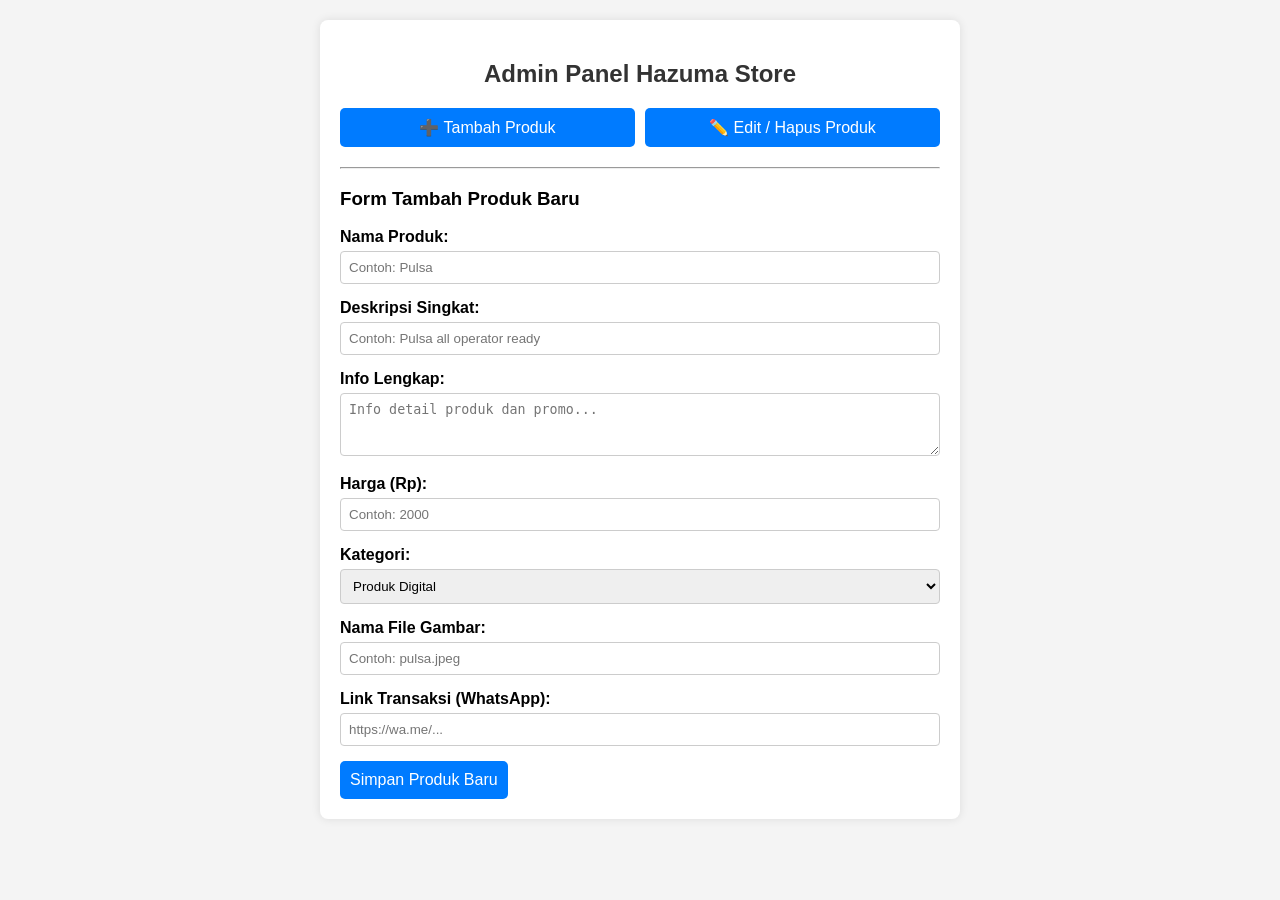
<file: adminPanel.html>
<!DOCTYPE html>
<html lang="id">
<head>
    <meta charset="UTF-8">
    <meta name="viewport" content="width=device-width, initial-scale=1.0">
    <title>Admin Dashboard - Hazuma Store</title>
    <style>
        body { font-family: Arial, sans-serif; margin: 20px; background-color: #f4f4f4; }
        .container { max-width: 600px; margin: auto; background: white; padding: 20px; border-radius: 8px; box-shadow: 0px 0px 10px rgba(0,0,0,0.1); }
        h2 { text-align: center; color: #333; }
        .menu-btn { display: flex; gap: 10px; margin-bottom: 20px; }
        button { flex: 1; padding: 10px; font-size: 16px; cursor: pointer; border: none; border-radius: 5px; background-color: #007BFF; color: white; }
        button:hover { background-color: #0056b3; }
        button.delete-btn { background-color: #DC3545; }
        button.delete-btn:hover { background-color: #bd2130; }
        .section { display: none; }
        .active { display: block; }
        .form-group { margin-bottom: 15px; }
        label { display: block; margin-bottom: 5px; font-weight: bold; }
        input, textarea, select { width: 100%; padding: 8px; box-sizing: border-box; border: 1px solid #ccc; border-radius: 4px; }
        .produk-item { padding: 10px; background: #eee; margin-bottom: 10px; border-radius: 4px; display: flex; justify-content: space-between; align-items: center; }
    </style>
</head>
<body>

<div class="container">
    <h2>Admin Panel Hazuma Store</h2>
    
    <div class="menu-btn">
        <button onclick="switchSection('tambah-section')">➕ Tambah Produk</button>
        <button onclick="switchSection('edit-section')">✏️ Edit / Hapus Produk</button>
    </div>

    <hr>

    <div id="tambah-section" class="section active">
        <h3>Form Tambah Produk Baru</h3>
        <form action="http://localhost:3000/api/produk/tambah" method="POST">
            <div class="form-group">
                <label>Nama Produk:</label>
                <input type="text" name="nama" placeholder="Contoh: Pulsa" required>
            </div>
            <div class="form-group">
                <label>Deskripsi Singkat:</label>
                <input type="text" name="deskripsi" placeholder="Contoh: Pulsa all operator ready" required>
            </div>
            <div class="form-group">
                <label>Info Lengkap:</label>
                <textarea name="info" rows="3" placeholder="Info detail produk dan promo..." required></textarea>
            </div>
            <div class="form-group">
                <label>Harga (Rp):</label>
                <input type="number" name="harga" placeholder="Contoh: 2000" required>
            </div>
            <div class="form-group">
                <label>Kategori:</label>
                <select name="kategori">
                    <option value="produk digital">Produk Digital</option>
                    <option value="produk fisik">Produk Fisik</option>
                </select>
            </div>
            <div class="form-group">
                <label>Nama File Gambar:</label>
                <input type="text" name="gambar" placeholder="Contoh: pulsa.jpeg" required>
            </div>
            <div class="form-group">
                <label>Link Transaksi (WhatsApp):</label>
                <input type="url" name="link" placeholder="https://wa.me/..." required>
            </div>
            <button type="submit">Simpan Produk Baru</button>
        </form>
    </div>

    <div id="edit-section" class="section">
        <h3>Pilih Produk yang Ingin Di-edit</h3>
        <div id="list-produk-container">
            <p style="color: gray;">Sedang memuat data produk...</p>
        </div>

        <div id="form-edit-container" style="display: none; margin-top: 20px; border-top: 2px dashed #ccc; padding-top: 20px;">
            <h3>Form Edit Produk</h3>
            <form id="form-edit-produk" action="http://localhost:3000/api/produk/ubah" method="POST">
                <input type="hidden" name="id" id="edit-id">

                <div class="form-group">
                    <label>Nama Produk:</label>
                    <input type="text" name="nama" id="edit-nama" required>
                </div>
                <div class="form-group">
                    <label>Deskripsi Singkat:</label>
                    <input type="text" name="deskripsi" id="edit-deskripsi" required>
                </div>
                <div class="form-group">
                    <label>Info Lengkap:</label>
                    <textarea name="info" id="edit-info" rows="3" required></textarea>
                </div>
                <div class="form-group">
                    <label>Harga (Rp):</label>
                    <input type="number" name="harga" id="edit-harga" required>
                </div>
                <div class="form-group">
                    <label>Kategori:</label>
                    <select name="kategori" id="edit-kategori">
                        <option value="produk digital">produk digital</option>
                        <option value="produk fisik">produk fisik</option>
                    </select>
                </div>
                <div class="form-group">
                    <label>Nama File Gambar:</label>
                    <input type="text" name="gambar" id="edit-gambar" required>
                </div>
                <div class="form-group">
                    <label>Link Transaksi:</label>
                    <input type="url" name="link" id="edit-link" required>
                </div>
                <div style="display: flex; gap: 10px;">
                    <button type="submit">💾 Simpan Perubahan</button>
                    <button type="button" class="delete-btn" onclick="hapusProduk()">🗑️ Hapus Produk</button>
                </div>
            </form>
        </div>
    </div>
</div>

<script>
    // Menyimpan data produk yang diambil dari backend secara global
    let dataProdukGlobal = [];

    // Fungsi pindah tampilan menu Tambah / Edit
    function switchSection(sectionId) {
        document.querySelectorAll('.section').forEach(sec => sec.classList.remove('active'));
        document.getElementById(sectionId).classList.add('active');
        if(sectionId === 'edit-section') {
            muatDataProduk();
        }
    }

    // Fungsi mengambil data produk dari backend Node.js kamu
    function muatDataProduk() {
        fetch('http://localhost:3000/api/produk')
            .then(response => response.json())
            .then(data => {
                dataProdukGlobal = data;
                const container = document.getElementById('list-produk-container');
                container.innerHTML = ''; // Kosongkan text loading

                if(data.length === 0) {
                    container.innerHTML = '<p>Tidak ada produk tersedia.</p>';
                    return;
                }

                // Tampilkan daftar nama produk beserta tombol edit
                data.forEach((produk, index) => {
                    container.innerHTML += `
                        <div class="produk-item">
                            <span><strong>${produk.nama}</strong> - Rp ${produk.harga}</span>
                            <button style="flex:none; width:auto; padding:5px 10px;" onclick="bukaFormEdit(${index})">Edit</button>
                        </div>
                    `;
                });
            })
            .catch(err => {
                document.getElementById('list-produk-container').innerHTML = '<p style="color:red;">Gagal memuat data. Pastikan server Node.js sudah jalan!</p>';
            });
    }

    // Fungsi memasukkan data lama ke dalam form input edit
    function bukaFormEdit(index) {
        const produk = dataProdukGlobal[index];
        
        document.getElementById('form-edit-container').style.display = 'block';
        document.getElementById('edit-id').value = index; // simpan index array-nya
        document.getElementById('edit-nama').value = produk.nama;
        document.getElementById('edit-deskripsi').value = produk.deskripsi;
        document.getElementById('edit-info').value = produk.info;
        document.getElementById('edit-harga').value = produk.harga;
        document.getElementById('edit-kategori').value = produk.kategori;
        document.getElementById('edit-gambar').value = produk.gambar;
        document.getElementById('edit-link').value = produk.link;
        
        // Scroll otomatis ke area form edit agar kelihatan
        document.getElementById('form-edit-container').scrollIntoView({ behavior: 'smooth' });
    }

    // Fungsi pemicu hapus produk
    function hapusProduk() {
        const index = document.getElementById('edit-id').value;
        const namaProduk = document.getElementById('edit-nama').value;
        
        if(confirm(`Apakah kamu yakin ingin menghapus produk "${namaProduk}"?`)) {
            // Mengirim data index yang mau dihapus ke server via query string / url
            window.location.href = `http://localhost:3000/api/produk/hapus?id=${index}`;
        }
    }
</script>
</body>
</html>
</file>
